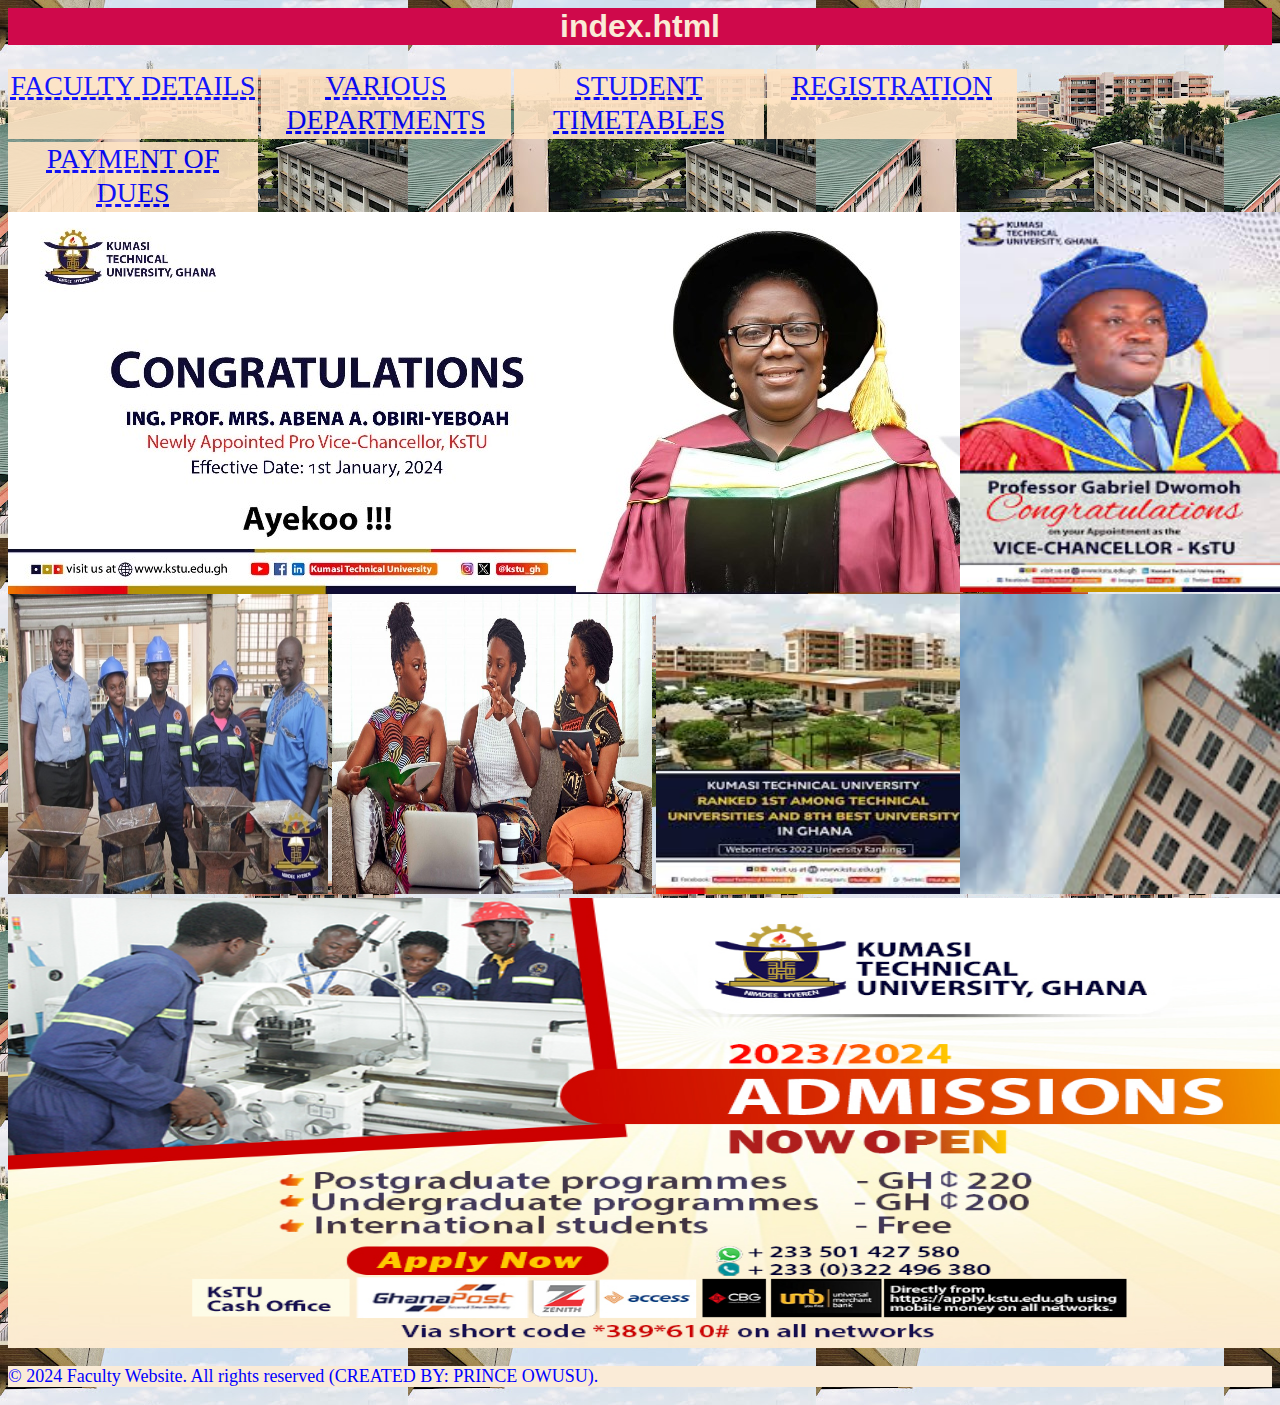
<file: index.html>
<html>
<link href="css/style.css" rel="stylesheet">
    
    
    <title>index.html</title>
    
    <h1 style="background-color: rgb(207, 9, 75); text-align:center; font-family: sans-serif; color: antiquewhite;",>index.html</h1>
    
    
    
<body>
    
   <ul>
         <li><a href="faculty.html"target="blank">FACULTY DETAILS</a></li>

			 <li><a href="departments.html"target="blank">VARIOUS DEPARTMENTS</a></li>
        
    			<li><a href="timetable.html"target="blank">STUDENT TIMETABLES</a></li>
							
                  <li><a href="registration.html"target="blank">REGISTRATION</a>
               
                    <li><a href="payments.html" target="_parent">PAYMENT  OF DUES</a></li>
          
      
  </ul>

  


    
 
 <input type="image" name="imageinput" src="css/chancellor.jpg" width="" height="" >
 <input type="image" name="imageinput" src="css/vice (2).jpg" width="320" height="380" style="position:absolute; right: 0px;">
 <input type="image" name="imageinput" src="css/eng.jpg" width="320" height="300" style="position:relative; right: 0px;">
 <input type="image" name="imageinput" src="css/hall.jpg" width="320" height="300" style="position:absolute; right: 0px;">

 <input type="image" name="imageinput" src="css/ladies.jpg" width="320" height="300" style="position:relative; right: 0px;">
 
 <input type="image" name="imageinput" src="css/download.jpg" width="320" height="300" style="position:relative; right: 0px;">
 <input type="image" name="imageinput" src="css/20230308_170450.jpg" width="320" height="300" style="position:absolute; right: 0px;">
 <input type="image" name="imageinput" src="css/pay.jpg" width="1300" height="450">
    
    
    
  <footer>  
 <p style="background-color: antiquewhite; background-size: 5px; color: blue; font-size: large; font-family: 'font: 1em sans-serif;', Times, serif;" >&copy; 2024 Faculty Website. All rights reserved (CREATED BY: PRINCE OWUSU).</p>
</footer> 


</body>
</html>
</file>
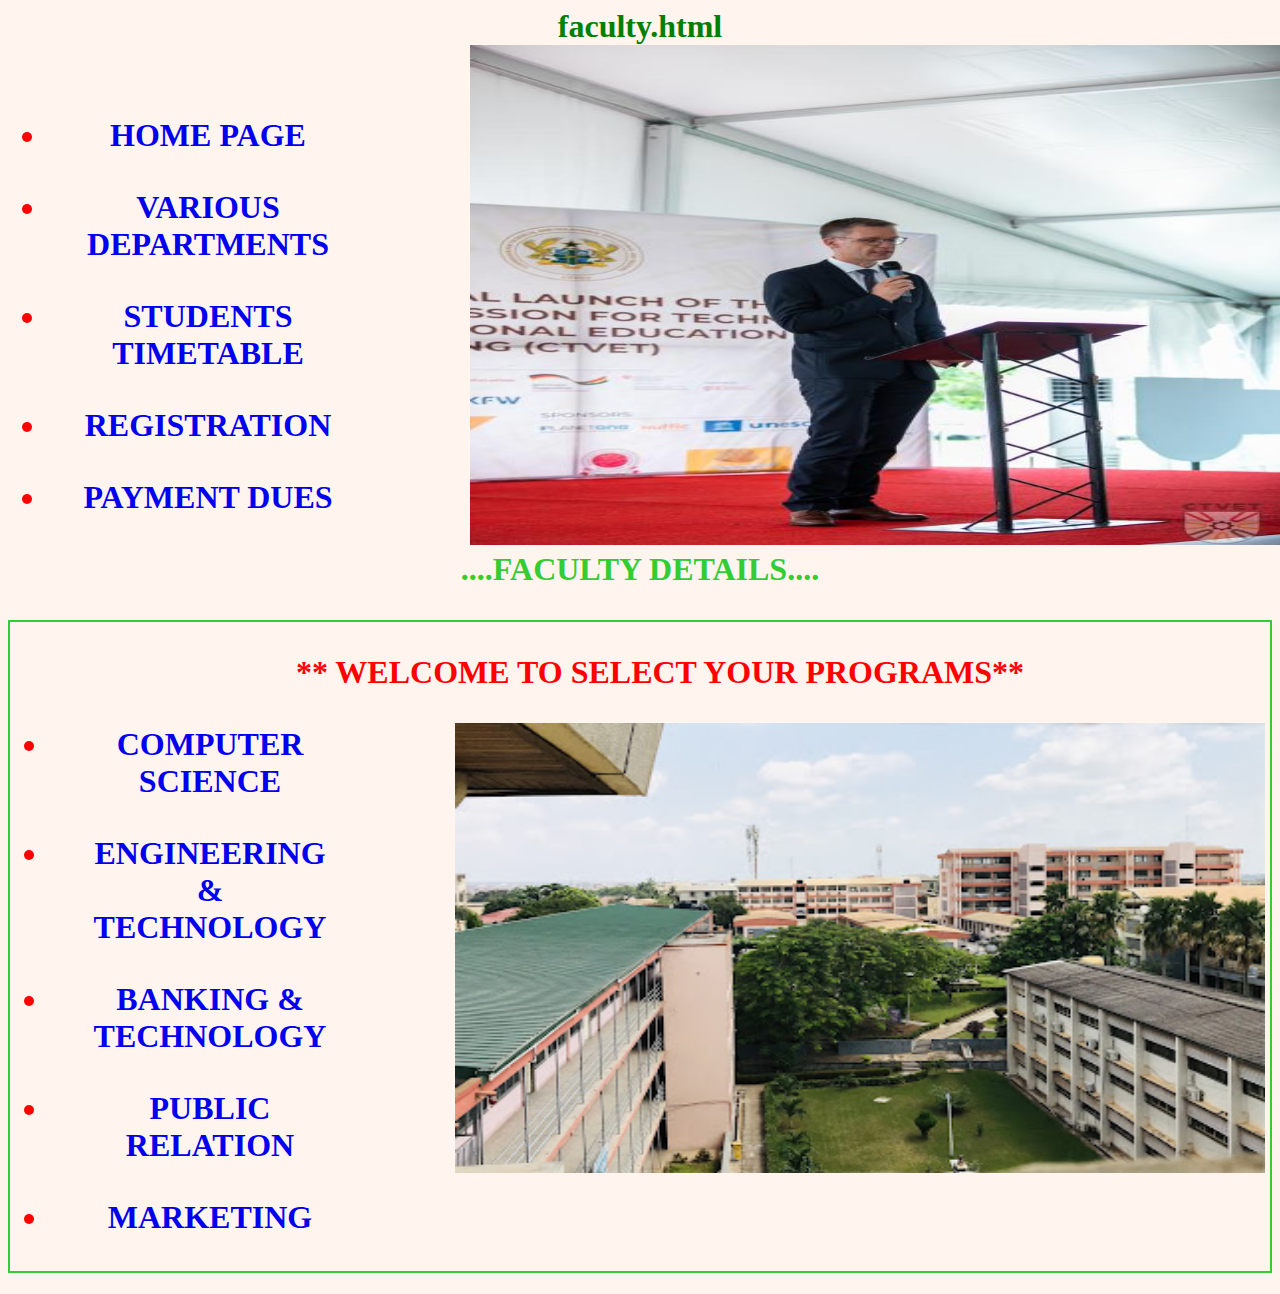
<file: faculty.html>
<doctype html>
<html>

<HTML style="background-color:seashell">
    
				<HEAD>
						<TITLE>faculty.html</TITLE>

						
                    
                         <link rel="stylesheet" href="css/style1.css">               
                    
                    
				</HEAD>

				
    
     
    <H1 STYLE=text-align:Center;Color:green> faculty.html </1H>

		
		<br> <input type="image" name="imageinput" src="css/2A0A9047_1.jpg" width="810" height="500" style="position:absolute; right: 0px;"></br>


<P>
      <nav>
		<ul>
			<li><a href="index.html"target="blank">HOME PAGE</a></li>
   
				<li><a href="departments.html"target="blank">VARIOUS DEPARTMENTS</a></li>
		   
				   <li><a href="timetable.html"target="blank">STUDENTS TIMETABLE</a></li>
							   
					 <li><a href="registration.html"target="blank">REGISTRATION</a>
				  
					   <li><a href="paymentS.html" target="_parent">PAYMENT DUES</a></li>
			 
					
			 
	</ul>

</nav>
        </p>
		
        
    
    
    <P STYLE=text-align:center;Color:LIMEGREEN><span style="text-decoration:underlines;"></span>....FACULTY DETAILS....</i></P>
    
    
    
				</HEAD>


				 <BODY>

                            <div id="special box" style="border: 2px solid limegreen;">

								
							<ul>** WELCOME TO SELECT YOUR PROGRAMS**</a></li>

							<p>	<input type="image" name="imageinput" src="css/kstu.jpeg" width="810" height="450" style="position:absolute; right:15;"></p>

									<li><a href="https://kstu.edu.gh/academics/programmes/bachelor-technology-computer-technology"target="blank">COMPUTER SCIENCE</a></li>

									<li><a href="https://kstu.edu.gh/academics/programmes/bachelor-science-chemical-engineering" target="blank">ENGINEERING & TECHNOLOGY</a></li>

							   <li><a href="https://kstu.edu.gh/academics/programmes/diploma-banking-technology-and-finance-tertiary"target="blank">BANKING & TECHNOLOGY</a></li>	

								  <li><a href="https://kstu.edu.gh/academics/programmes/diploma-public-relations"target="blank">PUBLIC RELATION</a>
												   </li>
				
									 <li><a href="https://kstu.edu.gh/academics/programmes/hnd-marketing" target="_blank">MARKETING</a></li>
									  
								 
								 
												</div>
								 
							
									
							   
									   
							 </ul>
                            

            
            
            
            
            
            
            
            
            
            
            
            
            
            
            
            
            
            
    
</body>
</html>
</file>
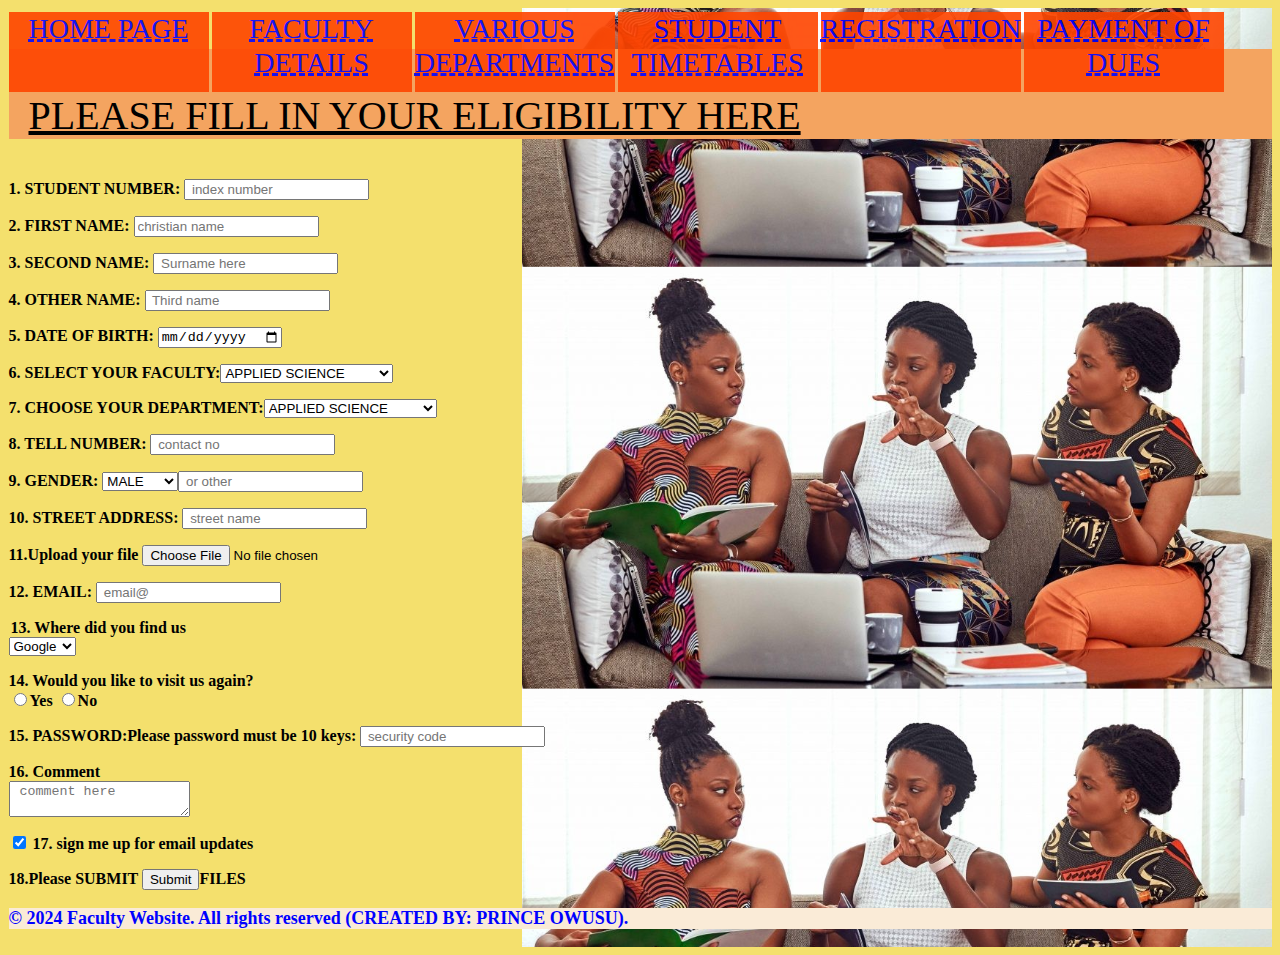
<file: registration.html>
<html>
    <HTML style="background-color: hsla(51, 86%, 51%, 0.63)">
<link rel="stylesheet" href="css/style2.css">  

 <title>registration.html</title>
        
 <ul>
  <li><a href="index.html"target="blank">HOME PAGE</a></li>

  <li><a href="faculty.html"target="blank">FACULTY DETAILS</a></li>

<li><a href="departments.html"target="blank">VARIOUS DEPARTMENTS</a></li>
 
   <li><a href="timetable.html"target="blank">STUDENT TIMETABLES</a></li>
       
           <li><a href="registration.html"target="blank">REGISTRATION</a></li>
        
             <li><a href="paymentS.html" target="_parent">PAYMENT  OF DUES</a></li>
           
           </u>
        
<body style="background-image: url('css/ladies.jpg'); background-position: right; background-repeat: repeat-y; background-size: 750px" >
    
    
    
    
    <p style="background-color:sandybrown; background-size:; font-size: 40; font-family: fantasy; text-align: inherit; text-align: justify; text-decoration-line: underline; text-indent: 20;">PLEASE FILL IN YOUR ELIGIBILITY HERE
    </p>
    
    
    
    <div>
        <form action="mailto:owusuprince135@gmail.com" method="post">


          <p><b>         
            1. STUDENT NUMBER:
             <input style="transition: cubic-bezier(1);" name="number" placeholder=" index number"></b></p>
                                                          
            
            
            </P><B>
        <label for"name">
          2. FIRST NAME: </label>
            <input type="text" id="name" name="first name" placeholder="christian name">
            
            
            </P><B>
            <label for"name">
              3. SECOND NAME: </label>
            <input type="text" id="name" name="second name" placeholder=" Surname here">
        
            
            </P>
    
            <label for"name">
              4. OTHER NAME: </label>
            <input type="text" id="name" name="third name" placeholder=" Third name">
    
            
     <p>         
     <label for="date">5. DATE OF BIRTH:</label>
    <input type="date" name"departure"></p>


     6. SELECT YOUR FACULTY:<select name="select options">
      <option value="option1">APPLIED SCIENCE</option>
      <option value="option2">ARTS & ENGENEERING</option>
        <option value="option2">MATHEMATICS</option>
            <option value="option2">None</option></select></p> 
        
       7.     CHOOSE YOUR DEPARTMENT:<select name="select options">
              <option value="option1" id="name">APPLIED SCIENCE</option>
              <option value="option2">ARTS & ENGENEERING</option>
                <option value="option2">MATHEMATICS</option>
                    <option value="option2">None</option></select></p> 
                    
   <p>
       <Label>
          8. TELL NUMBER:
                  <input type="number" Tell="size=30" placeholder=" contact no">
                  </Label></p>
                      
    <p>
     9. GENDER:
         <select name="select options">
	     <option value="option1">MALE</option>
        <option value="option2">FEMALE</option>
    </p>
         
         
    <input style="text" name="user text" placeholder=" or other"></p>
         
         
  <p>    
          10. STREET ADDRESS:
    <input style="text" name="user text" placeholder=" street name"></p>

    <p>
     11.Upload your file <input type="file" id="my file" name="filename"></p>

      <p>
        <Label>
           12. EMAIL:
            <input type="text" Email="size=30" placeholder=" email@">
         </Label></p>

 <p>                                                                 
    <legend>
      13.  Where did you find us </legend>
    <label for="hear about">
    <select name="select" id"hearabout">
    <option value="google">Google</option>
    <option value="friends">Friends</option>
    <option value="advert">Advert</option>
    <option value="other">Other</option>
        </select></label></p>
        
        
<p><B>
    14. Would you like to visit us again?   
    <br/>                     
    <label>
    <input type="radio" name="rating" value="Yes">Yes
    <label>
    <input type="radio" name="rating" value="No">No   </label>
                                                
<p>
      15. PASSWORD:Please password must be 10 keys:
        <input type="password" maxlength="10" name="password"  placeholder=" security code"          </p>
        
<p>
   <label for="comment">
    16. Comment</label></br> 
    <textarea row="10"col="40" id="comment" placeholder=" comment here"></textarea>
            </p> 
    
    <P>    
    <label>                                       
    <input type="checkbox" name="subscribe" checked="checked">
    17. sign me up for email updates</label> </P>

    <p>
      
       18.Please SUBMIT  <input type="submit" value="Submit" name="submit">FILES </br>
          </p>                                        
                           
    
            
         
        
        
         </form>
        
        </div>
        
        <footer>  
          <p style="background-color: antiquewhite; background-size: 5px; color: blue; font-size: large; font-family: 'font: 1em sans-serif;', Times, serif;" >&copy; 2024 Faculty Website. All rights reserved (CREATED BY: PRINCE OWUSU).</p>
         </footer> 
    
         </body>




</html>
</file>
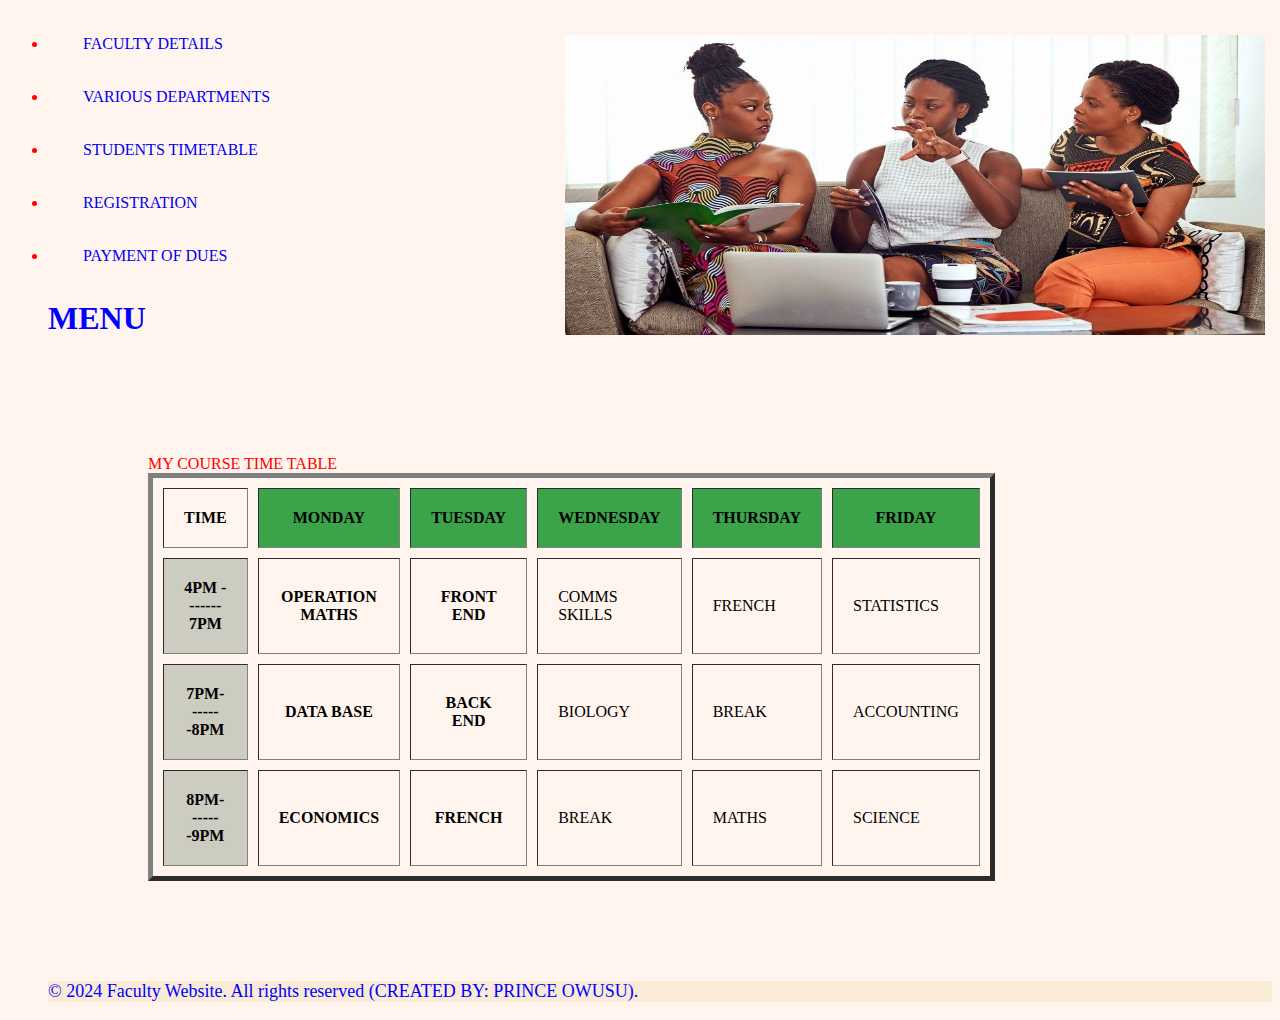
<file: timetable.html>
<html>
  
<HTML style="background-color:seashell"></HTML>

<link href="css/style1.css" rel="stylesheet">

  <title>timetable.html </title>

  <input type="image" name="imageinput" src="css/ladies.jpg" width="700" height="300" style="position:absolute; right: 15px;">
 
             

  <head> 
    <ul>
    <li><a href="faculty.html"target="blank">FACULTY DETAILS</a></li>

  <li><a href="departments.html"target="blank">VARIOUS DEPARTMENTS</a></li>
   
     <li><a href="timetable.html"target="blank">STUDENTS TIMETABLE</a></li>
         
             <li><a href="registration.html"target="blank">REGISTRATION</a></li>
          
               <li><a href="paymentS.html" target="_parent">PAYMENT  OF DUES</a></li>
               
             
             </u>
            
   
  </head>

  <h1 style="color: blue;">MENU</h1>

<body>

  <p style="margin: 100" >

  <br style="margin: 10" style="color: green;"> MY COURSE TIME TABLE</br>

  <table border="5" width="400" cellpadding="20" cellspacing="10" >
    <tr>
      <th width="400" bgcolor="">TIME </th> 
      <th width="150" bgcolor="#3ba349">MONDAY</th> 
      <th width="150" bgcolor="#3ba349">TUESDAY</th> 
      <th width="150" bgcolor="#3ba349">WEDNESDAY</th> 
      <th width="150" bgcolor="#3ba349">THURSDAY</th>
      <th width="150" bgcolor="#3ba349">FRIDAY</th> 
    </tr>
  
    <tr>
      <th width="150" bgcolor="#ccccc">4PM -------     7PM</th> 
      <th width="150" bgcolor="">OPERATION MATHS</th> 
      <th width="150" bgcolor="">FRONT END</th> 
      <td width="150" bgcolor="">COMMS SKILLS</td>
      <td width="150" bgcolor="">FRENCH</td>  
      <td width="150" bgcolor="">STATISTICS</td> 
    </tr>
  
    <tr>
      <th width="150" bgcolor="#ccccc">7PM-------8PM</th> 
      <th width="150" bgcolor="">DATA BASE</th> 
      <th width="150" bgcolor="">BACK END</th> 
      <td width="150" bgcolor="">BIOLOGY</td> 
      <td width="150" bgcolor="">BREAK</td> 
      <td width="150" bgcolor="">ACCOUNTING</td> 
  </tr>
  
  <tr>
    <th width="150" bgcolor="#ccccc">8PM-------9PM</th> 
    <th width="150" bgcolor="">ECONOMICS</th> 
    <th width="150" bgcolor="">FRENCH</th> 
    <td width="150" bgcolor="">BREAK</td> 
    <td width="150" bgcolor="">MATHS</td> 
    <td width="150" bgcolor="">SCIENCE</td> 
</tr>
  
  
  </table>
  

  </p>


  <footer>  
    <p style="background-color: antiquewhite; background-size: 5px; color: blue; font-size: large; font-family: 'font: 1em sans-serif;', Times, serif;" >&copy; 2024 Faculty Website. All rights reserved (CREATED BY: PRINCE OWUSU).</p>
   </footer> 

  </body>

</html>
</file>
<file: css/style.css>
body{
    background:url('kstu.jpeg');
    background-size:;
    font-family:fantasy;1
    background-position: bottom;
    }

ul {
    margin:0px;
    padding:0px;
    list-style:none;
    
    
}

 li {
    float: left;
    width:250px;
    height:70px;
    opacity:.9;
    background-color:bisque;
    line-height:34px;
    text-align:center;
    font-size:28px;
    margin-right:3px;
     margin-top: 3;
     

}

ul li a{
    text-decoration:underline;
    color:blue;
    display:block;
    text-decoration-style: dashed;
    
}


ul li a:hover {
    background-color:green;
}

ul li ul li {
display: none;
}



ul li ul a:hover li {
    display:block;
}
</file>
<file: css/style1.css>
ul {
    margin:0'
    padding:0;
    list-type:none;
    color: red;
    text-decoration: ;
    }
    
    li a{
    display:block;
    width:250px;
    margin:35px;
    text-decoration:solid;
        
    }
    
    li a:hover{
        opacity: 5;
        background-color: rgb(226, 84, 204);
        
    }
    
    li a:hover:not(.active){
        opacity: 0.7;
        background-color:brown;
    
    }
</file>
<file: css/style2.css>
ul {
    margin:0px;
    padding:0.5px;
    list-style:none;
    
    
}

 li {
    float: left;
    width:200px;
    height:80px;
    opacity:.9;
    background-color:orangered;
    line-height:34px;
    text-align:center;
    font-size:28px;
    margin-right:3px;
     margin-top: 3;
     

}

ul li a{
    text-decoration:underline;
    color:blue;
    display:block;
    text-decoration-style: dashed;
    
}


ul li a:hover {
    background-color:green;
}

ul li ul li {
display: none;
}



ul li ul a:hover li {
    display:block;
}
</file>
